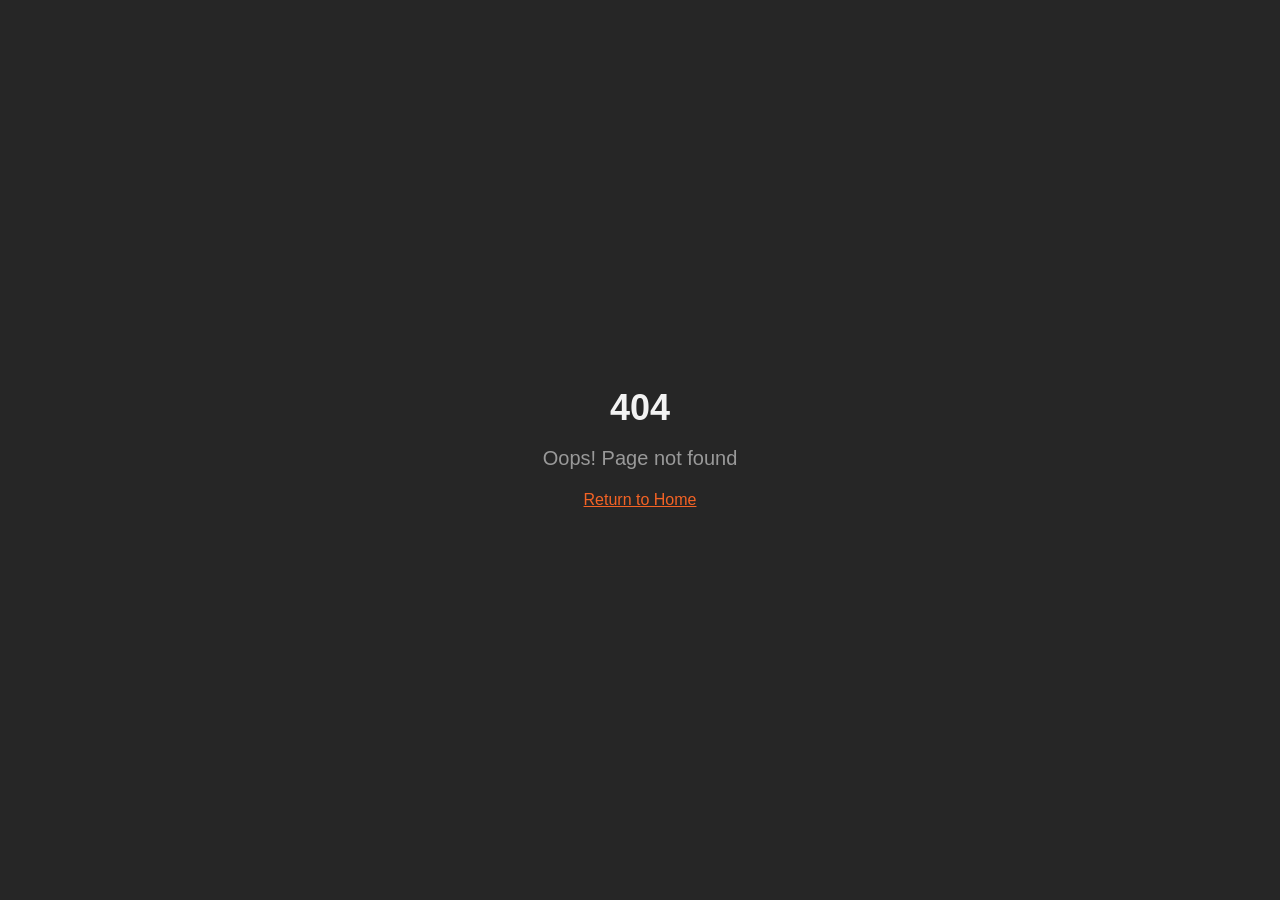
<file: index.html>
<!doctype html>
<html lang="en">
  <head>
    <meta charset="UTF-8" />
    <meta name="viewport" content="width=device-width, initial-scale=1.0" />
    <!-- TODO: Set the document title to the name of your application -->
    <title>Tiktok Monetization System</title>
    <meta name="description" content="Lovable Generated Project">
    <meta name="author" content="Lovable" />

    <!-- TODO: Update og:title to match your application name -->
    
    
    <meta property="og:type" content="website" />
    <meta property="og:image" content="https://pub-bb2e103a32db4e198524a2e9ed8f35b4.r2.dev/5ac891b5-c3c5-4743-b818-d667aa6e57fb/id-preview-8f7b50b0--1e72a84d-f235-407d-8edc-d57fe12871a7.lovable.app-1775155078200.png">

    <meta name="twitter:card" content="summary_large_image" />
    <meta name="twitter:site" content="@Lovable" />
    <meta name="twitter:image" content="https://pub-bb2e103a32db4e198524a2e9ed8f35b4.r2.dev/5ac891b5-c3c5-4743-b818-d667aa6e57fb/id-preview-8f7b50b0--1e72a84d-f235-407d-8edc-d57fe12871a7.lovable.app-1775155078200.png">
    <meta property="og:title" content="Tiktok Monetization System">
  <meta name="twitter:title" content="Tiktok Monetization System">
  <meta property="og:description" content="Lovable Generated Project">
  <meta name="twitter:description" content="Lovable Generated Project">
  <script type="module" crossorigin src="/assets/index-C-8-jcB1.js"></script>
  <link rel="stylesheet" crossorigin href="/assets/index-BHtwY429.css">
</head>

  <body>
    <div id="root"></div>
  </body>
</html>
</file>
<file: assets/index-BHtwY429.css>
*,:before,:after{--tw-border-spacing-x: 0;--tw-border-spacing-y: 0;--tw-translate-x: 0;--tw-translate-y: 0;--tw-rotate: 0;--tw-skew-x: 0;--tw-skew-y: 0;--tw-scale-x: 1;--tw-scale-y: 1;--tw-pan-x: ;--tw-pan-y: ;--tw-pinch-zoom: ;--tw-scroll-snap-strictness: proximity;--tw-gradient-from-position: ;--tw-gradient-via-position: ;--tw-gradient-to-position: ;--tw-ordinal: ;--tw-slashed-zero: ;--tw-numeric-figure: ;--tw-numeric-spacing: ;--tw-numeric-fraction: ;--tw-ring-inset: ;--tw-ring-offset-width: 0px;--tw-ring-offset-color: #fff;--tw-ring-color: rgb(59 130 246 / .5);--tw-ring-offset-shadow: 0 0 #0000;--tw-ring-shadow: 0 0 #0000;--tw-shadow: 0 0 #0000;--tw-shadow-colored: 0 0 #0000;--tw-blur: ;--tw-brightness: ;--tw-contrast: ;--tw-grayscale: ;--tw-hue-rotate: ;--tw-invert: ;--tw-saturate: ;--tw-sepia: ;--tw-drop-shadow: ;--tw-backdrop-blur: ;--tw-backdrop-brightness: ;--tw-backdrop-contrast: ;--tw-backdrop-grayscale: ;--tw-backdrop-hue-rotate: ;--tw-backdrop-invert: ;--tw-backdrop-opacity: ;--tw-backdrop-saturate: ;--tw-backdrop-sepia: ;--tw-contain-size: ;--tw-contain-layout: ;--tw-contain-paint: ;--tw-contain-style: }::backdrop{--tw-border-spacing-x: 0;--tw-border-spacing-y: 0;--tw-translate-x: 0;--tw-translate-y: 0;--tw-rotate: 0;--tw-skew-x: 0;--tw-skew-y: 0;--tw-scale-x: 1;--tw-scale-y: 1;--tw-pan-x: ;--tw-pan-y: ;--tw-pinch-zoom: ;--tw-scroll-snap-strictness: proximity;--tw-gradient-from-position: ;--tw-gradient-via-position: ;--tw-gradient-to-position: ;--tw-ordinal: ;--tw-slashed-zero: ;--tw-numeric-figure: ;--tw-numeric-spacing: ;--tw-numeric-fraction: ;--tw-ring-inset: ;--tw-ring-offset-width: 0px;--tw-ring-offset-color: #fff;--tw-ring-color: rgb(59 130 246 / .5);--tw-ring-offset-shadow: 0 0 #0000;--tw-ring-shadow: 0 0 #0000;--tw-shadow: 0 0 #0000;--tw-shadow-colored: 0 0 #0000;--tw-blur: ;--tw-brightness: ;--tw-contrast: ;--tw-grayscale: ;--tw-hue-rotate: ;--tw-invert: ;--tw-saturate: ;--tw-sepia: ;--tw-drop-shadow: ;--tw-backdrop-blur: ;--tw-backdrop-brightness: ;--tw-backdrop-contrast: ;--tw-backdrop-grayscale: ;--tw-backdrop-hue-rotate: ;--tw-backdrop-invert: ;--tw-backdrop-opacity: ;--tw-backdrop-saturate: ;--tw-backdrop-sepia: ;--tw-contain-size: ;--tw-contain-layout: ;--tw-contain-paint: ;--tw-contain-style: }*,:before,:after{box-sizing:border-box;border-width:0;border-style:solid;border-color:#e5e7eb}:before,:after{--tw-content: ""}html,:host{line-height:1.5;-webkit-text-size-adjust:100%;-moz-tab-size:4;-o-tab-size:4;tab-size:4;font-family:ui-sans-serif,system-ui,sans-serif,"Apple Color Emoji","Segoe UI Emoji",Segoe UI Symbol,"Noto Color Emoji";font-feature-settings:normal;font-variation-settings:normal;-webkit-tap-highlight-color:transparent}body{margin:0;line-height:inherit}hr{height:0;color:inherit;border-top-width:1px}abbr:where([title]){-webkit-text-decoration:underline dotted;text-decoration:underline dotted}h1,h2,h3,h4,h5,h6{font-size:inherit;font-weight:inherit}a{color:inherit;text-decoration:inherit}b,strong{font-weight:bolder}code,kbd,samp,pre{font-family:ui-monospace,SFMono-Regular,Menlo,Monaco,Consolas,Liberation Mono,Courier New,monospace;font-feature-settings:normal;font-variation-settings:normal;font-size:1em}small{font-size:80%}sub,sup{font-size:75%;line-height:0;position:relative;vertical-align:baseline}sub{bottom:-.25em}sup{top:-.5em}table{text-indent:0;border-color:inherit;border-collapse:collapse}button,input,optgroup,select,textarea{font-family:inherit;font-feature-settings:inherit;font-variation-settings:inherit;font-size:100%;font-weight:inherit;line-height:inherit;letter-spacing:inherit;color:inherit;margin:0;padding:0}button,select{text-transform:none}button,input:where([type=button]),input:where([type=reset]),input:where([type=submit]){-webkit-appearance:button;background-color:transparent;background-image:none}:-moz-focusring{outline:auto}:-moz-ui-invalid{box-shadow:none}progress{vertical-align:baseline}::-webkit-inner-spin-button,::-webkit-outer-spin-button{height:auto}[type=search]{-webkit-appearance:textfield;outline-offset:-2px}::-webkit-search-decoration{-webkit-appearance:none}::-webkit-file-upload-button{-webkit-appearance:button;font:inherit}summary{display:list-item}blockquote,dl,dd,h1,h2,h3,h4,h5,h6,hr,figure,p,pre{margin:0}fieldset{margin:0;padding:0}legend{padding:0}ol,ul,menu{list-style:none;margin:0;padding:0}dialog{padding:0}textarea{resize:vertical}input::-moz-placeholder,textarea::-moz-placeholder{opacity:1;color:#9ca3af}input::placeholder,textarea::placeholder{opacity:1;color:#9ca3af}button,[role=button]{cursor:pointer}:disabled{cursor:default}img,svg,video,canvas,audio,iframe,embed,object{display:block;vertical-align:middle}img,video{max-width:100%;height:auto}[hidden]:where(:not([hidden=until-found])){display:none}:root{--background: 0 0% 3%;--foreground: 0 0% 95%;--card: 0 0% 7%;--card-foreground: 0 0% 95%;--popover: 0 0% 7%;--popover-foreground: 0 0% 95%;--primary: 18 90% 55%;--primary-foreground: 0 0% 100%;--secondary: 0 0% 12%;--secondary-foreground: 0 0% 90%;--muted: 0 0% 15%;--muted-foreground: 0 0% 60%;--accent: 18 90% 55%;--accent-foreground: 0 0% 100%;--destructive: 0 84.2% 60.2%;--destructive-foreground: 210 40% 98%;--border: 0 0% 15%;--input: 0 0% 15%;--ring: 18 90% 55%;--radius: .75rem;--glow-primary: 18 90% 55%;--glow-secondary: 350 80% 55%;--surface-glass: 0 0% 100% / .05;--text-dim: 0 0% 50%;--gradient-hero: linear-gradient(135deg, hsl(18 90% 55%), hsl(350 80% 55%));--gradient-card: linear-gradient(180deg, hsl(0 0% 10%), hsl(0 0% 5%));--shadow-glow: 0 0 40px hsl(18 90% 55% / .3);--shadow-glow-sm: 0 0 20px hsl(18 90% 55% / .2);--font-heading: "Space Grotesk", sans-serif;--font-body: "Inter", sans-serif}*{border-color:hsl(var(--border))}body{background-color:hsl(var(--background));color:hsl(var(--foreground));font-family:var(--font-body)}h1,h2,h3,h4,h5,h6{font-family:var(--font-heading)}.container{width:100%;margin-right:auto;margin-left:auto;padding-right:2rem;padding-left:2rem}@media (min-width: 1400px){.container{max-width:1400px}}.sr-only{position:absolute;width:1px;height:1px;padding:0;margin:-1px;overflow:hidden;clip:rect(0,0,0,0);white-space:nowrap;border-width:0}.pointer-events-none{pointer-events:none}.pointer-events-auto{pointer-events:auto}.visible{visibility:visible}.invisible{visibility:hidden}.fixed{position:fixed}.absolute{position:absolute}.relative{position:relative}.inset-0{top:0;right:0;bottom:0;left:0}.inset-x-0{left:0;right:0}.inset-y-0{top:0;bottom:0}.-bottom-12{bottom:-3rem}.-left-12{left:-3rem}.-right-12{right:-3rem}.-top-12{top:-3rem}.bottom-0{bottom:0}.bottom-10{bottom:2.5rem}.bottom-20{bottom:5rem}.left-0{left:0}.left-1{left:.25rem}.left-1\/2{left:50%}.left-1\/3{left:33.333333%}.left-1\/4{left:25%}.left-2{left:.5rem}.left-\[50\%\]{left:50%}.right-0{right:0}.right-1{right:.25rem}.right-1\/4{right:25%}.right-2{right:.5rem}.right-3{right:.75rem}.right-4{right:1rem}.top-0{top:0}.top-1\.5{top:.375rem}.top-1\/2{top:50%}.top-10{top:2.5rem}.top-2{top:.5rem}.top-20{top:5rem}.top-3\.5{top:.875rem}.top-4{top:1rem}.top-\[1px\]{top:1px}.top-\[50\%\]{top:50%}.top-\[60\%\]{top:60%}.top-full{top:100%}.z-10{z-index:10}.z-20{z-index:20}.z-50{z-index:50}.z-\[100\]{z-index:100}.z-\[1\]{z-index:1}.-mx-1{margin-left:-.25rem;margin-right:-.25rem}.mx-2{margin-left:.5rem;margin-right:.5rem}.mx-3\.5{margin-left:.875rem;margin-right:.875rem}.mx-auto{margin-left:auto;margin-right:auto}.my-0\.5{margin-top:.125rem;margin-bottom:.125rem}.my-1{margin-top:.25rem;margin-bottom:.25rem}.-ml-4{margin-left:-1rem}.-mt-4{margin-top:-1rem}.mb-1{margin-bottom:.25rem}.mb-12{margin-bottom:3rem}.mb-16{margin-bottom:4rem}.mb-2{margin-bottom:.5rem}.mb-3{margin-bottom:.75rem}.mb-4{margin-bottom:1rem}.mb-6{margin-bottom:1.5rem}.ml-1{margin-left:.25rem}.ml-auto{margin-left:auto}.mr-1{margin-right:.25rem}.mr-2{margin-right:.5rem}.mt-0\.5{margin-top:.125rem}.mt-1\.5{margin-top:.375rem}.mt-2{margin-top:.5rem}.mt-24{margin-top:6rem}.mt-4{margin-top:1rem}.mt-auto{margin-top:auto}.block{display:block}.inline{display:inline}.flex{display:flex}.inline-flex{display:inline-flex}.table{display:table}.grid{display:grid}.hidden{display:none}.aspect-square{aspect-ratio:1 / 1}.aspect-video{aspect-ratio:16 / 9}.size-4{width:1rem;height:1rem}.h-1{height:.25rem}.h-1\.5{height:.375rem}.h-10{height:2.5rem}.h-11{height:2.75rem}.h-12{height:3rem}.h-14{height:3.5rem}.h-16{height:4rem}.h-2{height:.5rem}.h-2\.5{height:.625rem}.h-3{height:.75rem}.h-3\.5{height:.875rem}.h-4{height:1rem}.h-5{height:1.25rem}.h-6{height:1.5rem}.h-7{height:1.75rem}.h-8{height:2rem}.h-9{height:2.25rem}.h-\[1px\]{height:1px}.h-\[400px\]{height:400px}.h-\[500px\]{height:500px}.h-\[700px\]{height:700px}.h-\[var\(--radix-navigation-menu-viewport-height\)\]{height:var(--radix-navigation-menu-viewport-height)}.h-\[var\(--radix-select-trigger-height\)\]{height:var(--radix-select-trigger-height)}.h-auto{height:auto}.h-full{height:100%}.h-px{height:1px}.h-svh{height:100svh}.max-h-96{max-height:24rem}.max-h-\[300px\]{max-height:300px}.max-h-screen{max-height:100vh}.min-h-0{min-height:0px}.min-h-\[80px\]{min-height:80px}.min-h-screen{min-height:100vh}.min-h-svh{min-height:100svh}.w-0{width:0px}.w-1{width:.25rem}.w-10{width:2.5rem}.w-11{width:2.75rem}.w-12{width:3rem}.w-14{width:3.5rem}.w-16{width:4rem}.w-2{width:.5rem}.w-2\.5{width:.625rem}.w-3{width:.75rem}.w-3\.5{width:.875rem}.w-3\/4{width:75%}.w-4{width:1rem}.w-5{width:1.25rem}.w-6{width:1.5rem}.w-64{width:16rem}.w-7{width:1.75rem}.w-72{width:18rem}.w-8{width:2rem}.w-9{width:2.25rem}.w-\[--sidebar-width\]{width:var(--sidebar-width)}.w-\[100px\]{width:100px}.w-\[1px\]{width:1px}.w-\[400px\]{width:400px}.w-\[500px\]{width:500px}.w-\[700px\]{width:700px}.w-auto{width:auto}.w-full{width:100%}.w-max{width:-moz-max-content;width:max-content}.w-px{width:1px}.min-w-0{min-width:0px}.min-w-5{min-width:1.25rem}.min-w-\[12rem\]{min-width:12rem}.min-w-\[8rem\]{min-width:8rem}.min-w-\[var\(--radix-select-trigger-width\)\]{min-width:var(--radix-select-trigger-width)}.max-w-2xl{max-width:42rem}.max-w-3xl{max-width:48rem}.max-w-4xl{max-width:56rem}.max-w-\[--skeleton-width\]{max-width:var(--skeleton-width)}.max-w-lg{max-width:32rem}.max-w-max{max-width:-moz-max-content;max-width:max-content}.max-w-xl{max-width:36rem}.flex-1{flex:1 1 0%}.shrink-0{flex-shrink:0}.grow{flex-grow:1}.grow-0{flex-grow:0}.basis-full{flex-basis:100%}.caption-bottom{caption-side:bottom}.border-collapse{border-collapse:collapse}.origin-left{transform-origin:left}.-translate-x-1\/2{--tw-translate-x: -50%;transform:translate(var(--tw-translate-x),var(--tw-translate-y)) rotate(var(--tw-rotate)) skew(var(--tw-skew-x)) skewY(var(--tw-skew-y)) scaleX(var(--tw-scale-x)) scaleY(var(--tw-scale-y))}.-translate-x-px{--tw-translate-x: -1px;transform:translate(var(--tw-translate-x),var(--tw-translate-y)) rotate(var(--tw-rotate)) skew(var(--tw-skew-x)) skewY(var(--tw-skew-y)) scaleX(var(--tw-scale-x)) scaleY(var(--tw-scale-y))}.-translate-y-1\/2{--tw-translate-y: -50%;transform:translate(var(--tw-translate-x),var(--tw-translate-y)) rotate(var(--tw-rotate)) skew(var(--tw-skew-x)) skewY(var(--tw-skew-y)) scaleX(var(--tw-scale-x)) scaleY(var(--tw-scale-y))}.translate-x-\[-50\%\]{--tw-translate-x: -50%;transform:translate(var(--tw-translate-x),var(--tw-translate-y)) rotate(var(--tw-rotate)) skew(var(--tw-skew-x)) skewY(var(--tw-skew-y)) scaleX(var(--tw-scale-x)) scaleY(var(--tw-scale-y))}.translate-x-px{--tw-translate-x: 1px;transform:translate(var(--tw-translate-x),var(--tw-translate-y)) rotate(var(--tw-rotate)) skew(var(--tw-skew-x)) skewY(var(--tw-skew-y)) scaleX(var(--tw-scale-x)) scaleY(var(--tw-scale-y))}.translate-y-\[-50\%\]{--tw-translate-y: -50%;transform:translate(var(--tw-translate-x),var(--tw-translate-y)) rotate(var(--tw-rotate)) skew(var(--tw-skew-x)) skewY(var(--tw-skew-y)) scaleX(var(--tw-scale-x)) scaleY(var(--tw-scale-y))}.rotate-45{--tw-rotate: 45deg;transform:translate(var(--tw-translate-x),var(--tw-translate-y)) rotate(var(--tw-rotate)) skew(var(--tw-skew-x)) skewY(var(--tw-skew-y)) scaleX(var(--tw-scale-x)) scaleY(var(--tw-scale-y))}.rotate-90{--tw-rotate: 90deg;transform:translate(var(--tw-translate-x),var(--tw-translate-y)) rotate(var(--tw-rotate)) skew(var(--tw-skew-x)) skewY(var(--tw-skew-y)) scaleX(var(--tw-scale-x)) scaleY(var(--tw-scale-y))}.scale-x-0{--tw-scale-x: 0;transform:translate(var(--tw-translate-x),var(--tw-translate-y)) rotate(var(--tw-rotate)) skew(var(--tw-skew-x)) skewY(var(--tw-skew-y)) scaleX(var(--tw-scale-x)) scaleY(var(--tw-scale-y))}.transform{transform:translate(var(--tw-translate-x),var(--tw-translate-y)) rotate(var(--tw-rotate)) skew(var(--tw-skew-x)) skewY(var(--tw-skew-y)) scaleX(var(--tw-scale-x)) scaleY(var(--tw-scale-y))}@keyframes pulse{50%{opacity:.5}}.animate-pulse{animation:pulse 2s cubic-bezier(.4,0,.6,1) infinite}.cursor-default{cursor:default}.cursor-pointer{cursor:pointer}.touch-none{touch-action:none}.select-none{-webkit-user-select:none;-moz-user-select:none;user-select:none}.list-none{list-style-type:none}.grid-cols-3{grid-template-columns:repeat(3,minmax(0,1fr))}.flex-row{flex-direction:row}.flex-col{flex-direction:column}.flex-col-reverse{flex-direction:column-reverse}.flex-wrap{flex-wrap:wrap}.items-start{align-items:flex-start}.items-end{align-items:flex-end}.items-center{align-items:center}.items-baseline{align-items:baseline}.items-stretch{align-items:stretch}.justify-center{justify-content:center}.justify-between{justify-content:space-between}.gap-1{gap:.25rem}.gap-1\.5{gap:.375rem}.gap-12{gap:3rem}.gap-2{gap:.5rem}.gap-3{gap:.75rem}.gap-4{gap:1rem}.gap-6{gap:1.5rem}.gap-8{gap:2rem}.space-x-1>:not([hidden])~:not([hidden]){--tw-space-x-reverse: 0;margin-right:calc(.25rem * var(--tw-space-x-reverse));margin-left:calc(.25rem * calc(1 - var(--tw-space-x-reverse)))}.space-x-4>:not([hidden])~:not([hidden]){--tw-space-x-reverse: 0;margin-right:calc(1rem * var(--tw-space-x-reverse));margin-left:calc(1rem * calc(1 - var(--tw-space-x-reverse)))}.space-y-1>:not([hidden])~:not([hidden]){--tw-space-y-reverse: 0;margin-top:calc(.25rem * calc(1 - var(--tw-space-y-reverse)));margin-bottom:calc(.25rem * var(--tw-space-y-reverse))}.space-y-1\.5>:not([hidden])~:not([hidden]){--tw-space-y-reverse: 0;margin-top:calc(.375rem * calc(1 - var(--tw-space-y-reverse)));margin-bottom:calc(.375rem * var(--tw-space-y-reverse))}.space-y-10>:not([hidden])~:not([hidden]){--tw-space-y-reverse: 0;margin-top:calc(2.5rem * calc(1 - var(--tw-space-y-reverse)));margin-bottom:calc(2.5rem * var(--tw-space-y-reverse))}.space-y-2>:not([hidden])~:not([hidden]){--tw-space-y-reverse: 0;margin-top:calc(.5rem * calc(1 - var(--tw-space-y-reverse)));margin-bottom:calc(.5rem * var(--tw-space-y-reverse))}.space-y-3>:not([hidden])~:not([hidden]){--tw-space-y-reverse: 0;margin-top:calc(.75rem * calc(1 - var(--tw-space-y-reverse)));margin-bottom:calc(.75rem * var(--tw-space-y-reverse))}.space-y-4>:not([hidden])~:not([hidden]){--tw-space-y-reverse: 0;margin-top:calc(1rem * calc(1 - var(--tw-space-y-reverse)));margin-bottom:calc(1rem * var(--tw-space-y-reverse))}.space-y-6>:not([hidden])~:not([hidden]){--tw-space-y-reverse: 0;margin-top:calc(1.5rem * calc(1 - var(--tw-space-y-reverse)));margin-bottom:calc(1.5rem * var(--tw-space-y-reverse))}.space-y-8>:not([hidden])~:not([hidden]){--tw-space-y-reverse: 0;margin-top:calc(2rem * calc(1 - var(--tw-space-y-reverse)));margin-bottom:calc(2rem * var(--tw-space-y-reverse))}.overflow-auto{overflow:auto}.overflow-hidden{overflow:hidden}.overflow-y-auto{overflow-y:auto}.overflow-x-hidden{overflow-x:hidden}.whitespace-normal{white-space:normal}.whitespace-nowrap{white-space:nowrap}.break-words{overflow-wrap:break-word}.rounded-2xl{border-radius:1rem}.rounded-3xl{border-radius:1.5rem}.rounded-\[2px\]{border-radius:2px}.rounded-\[inherit\]{border-radius:inherit}.rounded-full{border-radius:9999px}.rounded-lg{border-radius:var(--radius)}.rounded-md{border-radius:calc(var(--radius) - 2px)}.rounded-sm{border-radius:calc(var(--radius) - 4px)}.rounded-xl{border-radius:.75rem}.rounded-b-3xl{border-bottom-right-radius:1.5rem;border-bottom-left-radius:1.5rem}.rounded-t-\[10px\]{border-top-left-radius:10px;border-top-right-radius:10px}.rounded-tl-sm{border-top-left-radius:calc(var(--radius) - 4px)}.border{border-width:1px}.border-2{border-width:2px}.border-\[1\.5px\]{border-width:1.5px}.border-y{border-top-width:1px;border-bottom-width:1px}.border-b{border-bottom-width:1px}.border-l{border-left-width:1px}.border-r{border-right-width:1px}.border-t{border-top-width:1px}.border-t-0{border-top-width:0px}.border-dashed{border-style:dashed}.border-none{border-style:none}.border-\[--color-border\]{border-color:var(--color-border)}.border-amber-500\/30{border-color:#f59e0b4d}.border-border{border-color:hsl(var(--border))}.border-border\/50{border-color:hsl(var(--border) / .5)}.border-cyan-500\/30{border-color:#06b6d44d}.border-destructive{border-color:hsl(var(--destructive))}.border-destructive\/20{border-color:hsl(var(--destructive) / .2)}.border-destructive\/50{border-color:hsl(var(--destructive) / .5)}.border-emerald-500\/30{border-color:#10b9814d}.border-indigo-500\/30{border-color:#6366f14d}.border-input{border-color:hsl(var(--input))}.border-primary{border-color:hsl(var(--primary))}.border-primary\/30{border-color:hsl(var(--primary) / .3)}.border-primary\/50{border-color:hsl(var(--primary) / .5)}.border-rose-500\/30{border-color:#f43f5e4d}.border-transparent{border-color:transparent}.border-violet-500\/30{border-color:#8b5cf64d}.border-l-transparent{border-left-color:transparent}.border-t-transparent{border-top-color:transparent}.bg-\[--color-bg\]{background-color:var(--color-bg)}.bg-accent{background-color:hsl(var(--accent))}.bg-amber-500\/10{background-color:#f59e0b1a}.bg-background{background-color:hsl(var(--background))}.bg-black\/80{background-color:#000c}.bg-border{background-color:hsl(var(--border))}.bg-card{background-color:hsl(var(--card))}.bg-card\/50{background-color:hsl(var(--card) / .5)}.bg-cyan-500\/10{background-color:#06b6d41a}.bg-destructive{background-color:hsl(var(--destructive))}.bg-emerald-500\/10{background-color:#10b9811a}.bg-foreground{background-color:hsl(var(--foreground))}.bg-glow-secondary\/10{background-color:hsl(var(--glow-secondary) / .1)}.bg-indigo-500\/10{background-color:#6366f11a}.bg-muted{background-color:hsl(var(--muted))}.bg-muted\/50{background-color:hsl(var(--muted) / .5)}.bg-popover{background-color:hsl(var(--popover))}.bg-primary{background-color:hsl(var(--primary))}.bg-primary\/10{background-color:hsl(var(--primary) / .1)}.bg-rose-500\/10{background-color:#f43f5e1a}.bg-secondary{background-color:hsl(var(--secondary))}.bg-transparent{background-color:transparent}.bg-violet-500\/10{background-color:#8b5cf61a}.bg-gradient-to-b{background-image:linear-gradient(to bottom,var(--tw-gradient-stops))}.bg-gradient-to-br{background-image:linear-gradient(to bottom right,var(--tw-gradient-stops))}.bg-gradient-to-r{background-image:linear-gradient(to right,var(--tw-gradient-stops))}.from-amber-400{--tw-gradient-from: #fbbf24 var(--tw-gradient-from-position);--tw-gradient-to: rgb(251 191 36 / 0) var(--tw-gradient-to-position);--tw-gradient-stops: var(--tw-gradient-from), var(--tw-gradient-to)}.from-amber-500{--tw-gradient-from: #f59e0b var(--tw-gradient-from-position);--tw-gradient-to: rgb(245 158 11 / 0) var(--tw-gradient-to-position);--tw-gradient-stops: var(--tw-gradient-from), var(--tw-gradient-to)}.from-cyan-400{--tw-gradient-from: #22d3ee var(--tw-gradient-from-position);--tw-gradient-to: rgb(34 211 238 / 0) var(--tw-gradient-to-position);--tw-gradient-stops: var(--tw-gradient-from), var(--tw-gradient-to)}.from-cyan-500{--tw-gradient-from: #06b6d4 var(--tw-gradient-from-position);--tw-gradient-to: rgb(6 182 212 / 0) var(--tw-gradient-to-position);--tw-gradient-stops: var(--tw-gradient-from), var(--tw-gradient-to)}.from-emerald-400{--tw-gradient-from: #34d399 var(--tw-gradient-from-position);--tw-gradient-to: rgb(52 211 153 / 0) var(--tw-gradient-to-position);--tw-gradient-stops: var(--tw-gradient-from), var(--tw-gradient-to)}.from-emerald-500{--tw-gradient-from: #10b981 var(--tw-gradient-from-position);--tw-gradient-to: rgb(16 185 129 / 0) var(--tw-gradient-to-position);--tw-gradient-stops: var(--tw-gradient-from), var(--tw-gradient-to)}.from-indigo-400{--tw-gradient-from: #818cf8 var(--tw-gradient-from-position);--tw-gradient-to: rgb(129 140 248 / 0) var(--tw-gradient-to-position);--tw-gradient-stops: var(--tw-gradient-from), var(--tw-gradient-to)}.from-indigo-500{--tw-gradient-from: #6366f1 var(--tw-gradient-from-position);--tw-gradient-to: rgb(99 102 241 / 0) var(--tw-gradient-to-position);--tw-gradient-stops: var(--tw-gradient-from), var(--tw-gradient-to)}.from-primary{--tw-gradient-from: hsl(var(--primary)) var(--tw-gradient-from-position);--tw-gradient-to: hsl(var(--primary) / 0) var(--tw-gradient-to-position);--tw-gradient-stops: var(--tw-gradient-from), var(--tw-gradient-to)}.from-primary\/30{--tw-gradient-from: hsl(var(--primary) / .3) var(--tw-gradient-from-position);--tw-gradient-to: hsl(var(--primary) / 0) var(--tw-gradient-to-position);--tw-gradient-stops: var(--tw-gradient-from), var(--tw-gradient-to)}.from-rose-400{--tw-gradient-from: #fb7185 var(--tw-gradient-from-position);--tw-gradient-to: rgb(251 113 133 / 0) var(--tw-gradient-to-position);--tw-gradient-stops: var(--tw-gradient-from), var(--tw-gradient-to)}.from-rose-500{--tw-gradient-from: #f43f5e var(--tw-gradient-from-position);--tw-gradient-to: rgb(244 63 94 / 0) var(--tw-gradient-to-position);--tw-gradient-stops: var(--tw-gradient-from), var(--tw-gradient-to)}.from-transparent{--tw-gradient-from: transparent var(--tw-gradient-from-position);--tw-gradient-to: rgb(0 0 0 / 0) var(--tw-gradient-to-position);--tw-gradient-stops: var(--tw-gradient-from), var(--tw-gradient-to)}.from-violet-400{--tw-gradient-from: #a78bfa var(--tw-gradient-from-position);--tw-gradient-to: rgb(167 139 250 / 0) var(--tw-gradient-to-position);--tw-gradient-stops: var(--tw-gradient-from), var(--tw-gradient-to)}.from-violet-500{--tw-gradient-from: #8b5cf6 var(--tw-gradient-from-position);--tw-gradient-to: rgb(139 92 246 / 0) var(--tw-gradient-to-position);--tw-gradient-stops: var(--tw-gradient-from), var(--tw-gradient-to)}.via-destructive\/\[0\.03\]{--tw-gradient-to: hsl(var(--destructive) / 0) var(--tw-gradient-to-position);--tw-gradient-stops: var(--tw-gradient-from), hsl(var(--destructive) / .03) var(--tw-gradient-via-position), var(--tw-gradient-to)}.via-primary\/30{--tw-gradient-to: hsl(var(--primary) / 0) var(--tw-gradient-to-position);--tw-gradient-stops: var(--tw-gradient-from), hsl(var(--primary) / .3) var(--tw-gradient-via-position), var(--tw-gradient-to)}.via-primary\/\[0\.03\]{--tw-gradient-to: hsl(var(--primary) / 0) var(--tw-gradient-to-position);--tw-gradient-stops: var(--tw-gradient-from), hsl(var(--primary) / .03) var(--tw-gradient-via-position), var(--tw-gradient-to)}.to-amber-600{--tw-gradient-to: #d97706 var(--tw-gradient-to-position)}.to-cyan-600{--tw-gradient-to: #0891b2 var(--tw-gradient-to-position)}.to-emerald-600{--tw-gradient-to: #059669 var(--tw-gradient-to-position)}.to-glow-secondary{--tw-gradient-to: hsl(var(--glow-secondary)) var(--tw-gradient-to-position)}.to-glow-secondary\/30{--tw-gradient-to: hsl(var(--glow-secondary) / .3) var(--tw-gradient-to-position)}.to-indigo-600{--tw-gradient-to: #4f46e5 var(--tw-gradient-to-position)}.to-rose-600{--tw-gradient-to: #e11d48 var(--tw-gradient-to-position)}.to-transparent{--tw-gradient-to: transparent var(--tw-gradient-to-position)}.to-violet-600{--tw-gradient-to: #7c3aed var(--tw-gradient-to-position)}.bg-clip-text{-webkit-background-clip:text;background-clip:text}.fill-current{fill:currentColor}.p-0{padding:0}.p-1{padding:.25rem}.p-2{padding:.5rem}.p-3{padding:.75rem}.p-4{padding:1rem}.p-5{padding:1.25rem}.p-6{padding:1.5rem}.p-8{padding:2rem}.p-\[1px\]{padding:1px}.px-1{padding-left:.25rem;padding-right:.25rem}.px-12{padding-left:3rem;padding-right:3rem}.px-2{padding-left:.5rem;padding-right:.5rem}.px-2\.5{padding-left:.625rem;padding-right:.625rem}.px-3{padding-left:.75rem;padding-right:.75rem}.px-4{padding-left:1rem;padding-right:1rem}.px-5{padding-left:1.25rem;padding-right:1.25rem}.px-6{padding-left:1.5rem;padding-right:1.5rem}.px-8{padding-left:2rem;padding-right:2rem}.py-0\.5{padding-top:.125rem;padding-bottom:.125rem}.py-1{padding-top:.25rem;padding-bottom:.25rem}.py-1\.5{padding-top:.375rem;padding-bottom:.375rem}.py-2{padding-top:.5rem;padding-bottom:.5rem}.py-20{padding-top:5rem;padding-bottom:5rem}.py-3{padding-top:.75rem;padding-bottom:.75rem}.py-4{padding-top:1rem;padding-bottom:1rem}.py-5{padding-top:1.25rem;padding-bottom:1.25rem}.py-6{padding-top:1.5rem;padding-bottom:1.5rem}.py-7{padding-top:1.75rem;padding-bottom:1.75rem}.py-8{padding-top:2rem;padding-bottom:2rem}.pb-3{padding-bottom:.75rem}.pb-4{padding-bottom:1rem}.pl-2\.5{padding-left:.625rem}.pl-4{padding-left:1rem}.pl-8{padding-left:2rem}.pr-2{padding-right:.5rem}.pr-2\.5{padding-right:.625rem}.pr-8{padding-right:2rem}.pt-0{padding-top:0}.pt-1{padding-top:.25rem}.pt-3{padding-top:.75rem}.pt-4{padding-top:1rem}.text-left{text-align:left}.text-center{text-align:center}.align-middle{vertical-align:middle}.font-heading{font-family:Space Grotesk,sans-serif}.font-mono{font-family:ui-monospace,SFMono-Regular,Menlo,Monaco,Consolas,Liberation Mono,Courier New,monospace}.text-2xl{font-size:1.5rem;line-height:2rem}.text-3xl{font-size:1.875rem;line-height:2.25rem}.text-4xl{font-size:2.25rem;line-height:2.5rem}.text-5xl{font-size:3rem;line-height:1}.text-\[0\.8rem\]{font-size:.8rem}.text-base{font-size:1rem;line-height:1.5rem}.text-lg{font-size:1.125rem;line-height:1.75rem}.text-sm{font-size:.875rem;line-height:1.25rem}.text-xl{font-size:1.25rem;line-height:1.75rem}.text-xs{font-size:.75rem;line-height:1rem}.font-bold{font-weight:700}.font-medium{font-weight:500}.font-normal{font-weight:400}.font-semibold{font-weight:600}.uppercase{text-transform:uppercase}.italic{font-style:italic}.tabular-nums{--tw-numeric-spacing: tabular-nums;font-variant-numeric:var(--tw-ordinal) var(--tw-slashed-zero) var(--tw-numeric-figure) var(--tw-numeric-spacing) var(--tw-numeric-fraction)}.leading-none{line-height:1}.leading-relaxed{line-height:1.625}.leading-snug{line-height:1.375}.leading-tight{line-height:1.25}.tracking-tight{letter-spacing:-.025em}.tracking-wider{letter-spacing:.05em}.tracking-widest{letter-spacing:.1em}.text-accent-foreground{color:hsl(var(--accent-foreground))}.text-amber-400{--tw-text-opacity: 1;color:rgb(251 191 36 / var(--tw-text-opacity, 1))}.text-card-foreground{color:hsl(var(--card-foreground))}.text-current{color:currentColor}.text-cyan-400{--tw-text-opacity: 1;color:rgb(34 211 238 / var(--tw-text-opacity, 1))}.text-destructive{color:hsl(var(--destructive))}.text-destructive-foreground{color:hsl(var(--destructive-foreground))}.text-emerald-400{--tw-text-opacity: 1;color:rgb(52 211 153 / var(--tw-text-opacity, 1))}.text-foreground{color:hsl(var(--foreground))}.text-foreground\/50{color:hsl(var(--foreground) / .5)}.text-foreground\/80{color:hsl(var(--foreground) / .8)}.text-foreground\/90{color:hsl(var(--foreground) / .9)}.text-indigo-400{--tw-text-opacity: 1;color:rgb(129 140 248 / var(--tw-text-opacity, 1))}.text-muted-foreground{color:hsl(var(--muted-foreground))}.text-muted\/50{color:hsl(var(--muted) / .5)}.text-popover-foreground{color:hsl(var(--popover-foreground))}.text-primary{color:hsl(var(--primary))}.text-primary-foreground{color:hsl(var(--primary-foreground))}.text-red-400{--tw-text-opacity: 1;color:rgb(248 113 113 / var(--tw-text-opacity, 1))}.text-rose-400{--tw-text-opacity: 1;color:rgb(251 113 133 / var(--tw-text-opacity, 1))}.text-secondary-foreground{color:hsl(var(--secondary-foreground))}.text-transparent{color:transparent}.text-violet-400{--tw-text-opacity: 1;color:rgb(167 139 250 / var(--tw-text-opacity, 1))}.text-white{--tw-text-opacity: 1;color:rgb(255 255 255 / var(--tw-text-opacity, 1))}.text-yellow-400{--tw-text-opacity: 1;color:rgb(250 204 21 / var(--tw-text-opacity, 1))}.underline{text-decoration-line:underline}.line-through{text-decoration-line:line-through}.underline-offset-4{text-underline-offset:4px}.opacity-0{opacity:0}.opacity-50{opacity:.5}.opacity-60{opacity:.6}.opacity-70{opacity:.7}.opacity-90{opacity:.9}.shadow-\[0_0_0_1px_hsl\(var\(--sidebar-border\)\)\]{--tw-shadow: 0 0 0 1px hsl(var(--sidebar-border));--tw-shadow-colored: 0 0 0 1px var(--tw-shadow-color);box-shadow:var(--tw-ring-offset-shadow, 0 0 #0000),var(--tw-ring-shadow, 0 0 #0000),var(--tw-shadow)}.shadow-\[0_0_40px_hsl\(150_60\%_40\%\/0\.15\)\]{--tw-shadow: 0 0 40px hsl(150 60% 40%/.15);--tw-shadow-colored: 0 0 40px var(--tw-shadow-color);box-shadow:var(--tw-ring-offset-shadow, 0 0 #0000),var(--tw-ring-shadow, 0 0 #0000),var(--tw-shadow)}.shadow-\[0_0_40px_hsl\(190_80\%_45\%\/0\.15\)\]{--tw-shadow: 0 0 40px hsl(190 80% 45%/.15);--tw-shadow-colored: 0 0 40px var(--tw-shadow-color);box-shadow:var(--tw-ring-offset-shadow, 0 0 #0000),var(--tw-ring-shadow, 0 0 #0000),var(--tw-shadow)}.shadow-\[0_0_40px_hsl\(239_84\%_67\%\/0\.15\)\]{--tw-shadow: 0 0 40px hsl(239 84% 67%/.15);--tw-shadow-colored: 0 0 40px var(--tw-shadow-color);box-shadow:var(--tw-ring-offset-shadow, 0 0 #0000),var(--tw-ring-shadow, 0 0 #0000),var(--tw-shadow)}.shadow-\[0_0_40px_hsl\(270_90\%_50\%\/0\.15\)\]{--tw-shadow: 0 0 40px hsl(270 90% 50%/.15);--tw-shadow-colored: 0 0 40px var(--tw-shadow-color);box-shadow:var(--tw-ring-offset-shadow, 0 0 #0000),var(--tw-ring-shadow, 0 0 #0000),var(--tw-shadow)}.shadow-\[0_0_40px_hsl\(350_90\%_50\%\/0\.15\)\]{--tw-shadow: 0 0 40px hsl(350 90% 50%/.15);--tw-shadow-colored: 0 0 40px var(--tw-shadow-color);box-shadow:var(--tw-ring-offset-shadow, 0 0 #0000),var(--tw-ring-shadow, 0 0 #0000),var(--tw-shadow)}.shadow-\[0_0_40px_hsl\(45_90\%_50\%\/0\.15\)\]{--tw-shadow: 0 0 40px hsl(45 90% 50%/.15);--tw-shadow-colored: 0 0 40px var(--tw-shadow-color);box-shadow:var(--tw-ring-offset-shadow, 0 0 #0000),var(--tw-ring-shadow, 0 0 #0000),var(--tw-shadow)}.shadow-lg{--tw-shadow: 0 10px 15px -3px rgb(0 0 0 / .1), 0 4px 6px -4px rgb(0 0 0 / .1);--tw-shadow-colored: 0 10px 15px -3px var(--tw-shadow-color), 0 4px 6px -4px var(--tw-shadow-color);box-shadow:var(--tw-ring-offset-shadow, 0 0 #0000),var(--tw-ring-shadow, 0 0 #0000),var(--tw-shadow)}.shadow-md{--tw-shadow: 0 4px 6px -1px rgb(0 0 0 / .1), 0 2px 4px -2px rgb(0 0 0 / .1);--tw-shadow-colored: 0 4px 6px -1px var(--tw-shadow-color), 0 2px 4px -2px var(--tw-shadow-color);box-shadow:var(--tw-ring-offset-shadow, 0 0 #0000),var(--tw-ring-shadow, 0 0 #0000),var(--tw-shadow)}.shadow-none{--tw-shadow: 0 0 #0000;--tw-shadow-colored: 0 0 #0000;box-shadow:var(--tw-ring-offset-shadow, 0 0 #0000),var(--tw-ring-shadow, 0 0 #0000),var(--tw-shadow)}.shadow-sm{--tw-shadow: 0 1px 2px 0 rgb(0 0 0 / .05);--tw-shadow-colored: 0 1px 2px 0 var(--tw-shadow-color);box-shadow:var(--tw-ring-offset-shadow, 0 0 #0000),var(--tw-ring-shadow, 0 0 #0000),var(--tw-shadow)}.shadow-xl{--tw-shadow: 0 20px 25px -5px rgb(0 0 0 / .1), 0 8px 10px -6px rgb(0 0 0 / .1);--tw-shadow-colored: 0 20px 25px -5px var(--tw-shadow-color), 0 8px 10px -6px var(--tw-shadow-color);box-shadow:var(--tw-ring-offset-shadow, 0 0 #0000),var(--tw-ring-shadow, 0 0 #0000),var(--tw-shadow)}.outline-none{outline:2px solid transparent;outline-offset:2px}.outline{outline-style:solid}.ring-0{--tw-ring-offset-shadow: var(--tw-ring-inset) 0 0 0 var(--tw-ring-offset-width) var(--tw-ring-offset-color);--tw-ring-shadow: var(--tw-ring-inset) 0 0 0 calc(0px + var(--tw-ring-offset-width)) var(--tw-ring-color);box-shadow:var(--tw-ring-offset-shadow),var(--tw-ring-shadow),var(--tw-shadow, 0 0 #0000)}.ring-2{--tw-ring-offset-shadow: var(--tw-ring-inset) 0 0 0 var(--tw-ring-offset-width) var(--tw-ring-offset-color);--tw-ring-shadow: var(--tw-ring-inset) 0 0 0 calc(2px + var(--tw-ring-offset-width)) var(--tw-ring-color);box-shadow:var(--tw-ring-offset-shadow),var(--tw-ring-shadow),var(--tw-shadow, 0 0 #0000)}.ring-ring{--tw-ring-color: hsl(var(--ring))}.ring-offset-background{--tw-ring-offset-color: hsl(var(--background))}.blur-2xl{--tw-blur: blur(40px);filter:var(--tw-blur) var(--tw-brightness) var(--tw-contrast) var(--tw-grayscale) var(--tw-hue-rotate) var(--tw-invert) var(--tw-saturate) var(--tw-sepia) var(--tw-drop-shadow)}.blur-\[120px\]{--tw-blur: blur(120px);filter:var(--tw-blur) var(--tw-brightness) var(--tw-contrast) var(--tw-grayscale) var(--tw-hue-rotate) var(--tw-invert) var(--tw-saturate) var(--tw-sepia) var(--tw-drop-shadow)}.blur-\[150px\]{--tw-blur: blur(150px);filter:var(--tw-blur) var(--tw-brightness) var(--tw-contrast) var(--tw-grayscale) var(--tw-hue-rotate) var(--tw-invert) var(--tw-saturate) var(--tw-sepia) var(--tw-drop-shadow)}.filter{filter:var(--tw-blur) var(--tw-brightness) var(--tw-contrast) var(--tw-grayscale) var(--tw-hue-rotate) var(--tw-invert) var(--tw-saturate) var(--tw-sepia) var(--tw-drop-shadow)}.transition{transition-property:color,background-color,border-color,text-decoration-color,fill,stroke,opacity,box-shadow,transform,filter,-webkit-backdrop-filter;transition-property:color,background-color,border-color,text-decoration-color,fill,stroke,opacity,box-shadow,transform,filter,backdrop-filter;transition-property:color,background-color,border-color,text-decoration-color,fill,stroke,opacity,box-shadow,transform,filter,backdrop-filter,-webkit-backdrop-filter;transition-timing-function:cubic-bezier(.4,0,.2,1);transition-duration:.15s}.transition-\[left\,right\,width\]{transition-property:left,right,width;transition-timing-function:cubic-bezier(.4,0,.2,1);transition-duration:.15s}.transition-\[margin\,opa\]{transition-property:margin,opa;transition-timing-function:cubic-bezier(.4,0,.2,1);transition-duration:.15s}.transition-\[width\,height\,padding\]{transition-property:width,height,padding;transition-timing-function:cubic-bezier(.4,0,.2,1);transition-duration:.15s}.transition-\[width\]{transition-property:width;transition-timing-function:cubic-bezier(.4,0,.2,1);transition-duration:.15s}.transition-all{transition-property:all;transition-timing-function:cubic-bezier(.4,0,.2,1);transition-duration:.15s}.transition-colors{transition-property:color,background-color,border-color,text-decoration-color,fill,stroke;transition-timing-function:cubic-bezier(.4,0,.2,1);transition-duration:.15s}.transition-opacity{transition-property:opacity;transition-timing-function:cubic-bezier(.4,0,.2,1);transition-duration:.15s}.transition-transform{transition-property:transform;transition-timing-function:cubic-bezier(.4,0,.2,1);transition-duration:.15s}.duration-1000{transition-duration:1s}.duration-200{transition-duration:.2s}.duration-300{transition-duration:.3s}.duration-500{transition-duration:.5s}.ease-in-out{transition-timing-function:cubic-bezier(.4,0,.2,1)}.ease-linear{transition-timing-function:linear}@keyframes enter{0%{opacity:var(--tw-enter-opacity, 1);transform:translate3d(var(--tw-enter-translate-x, 0),var(--tw-enter-translate-y, 0),0) scale3d(var(--tw-enter-scale, 1),var(--tw-enter-scale, 1),var(--tw-enter-scale, 1)) rotate(var(--tw-enter-rotate, 0))}}@keyframes exit{to{opacity:var(--tw-exit-opacity, 1);transform:translate3d(var(--tw-exit-translate-x, 0),var(--tw-exit-translate-y, 0),0) scale3d(var(--tw-exit-scale, 1),var(--tw-exit-scale, 1),var(--tw-exit-scale, 1)) rotate(var(--tw-exit-rotate, 0))}}.animate-in{animation-name:enter;animation-duration:.15s;--tw-enter-opacity: initial;--tw-enter-scale: initial;--tw-enter-rotate: initial;--tw-enter-translate-x: initial;--tw-enter-translate-y: initial}.fade-in-0{--tw-enter-opacity: 0}.fade-in-80{--tw-enter-opacity: .8}.zoom-in-95{--tw-enter-scale: .95}.duration-1000{animation-duration:1s}.duration-200{animation-duration:.2s}.duration-300{animation-duration:.3s}.duration-500{animation-duration:.5s}.ease-in-out{animation-timing-function:cubic-bezier(.4,0,.2,1)}.ease-linear{animation-timing-function:linear}.text-gradient{-webkit-background-clip:text;background-clip:text;color:transparent;background-image:var(--gradient-hero)}.glass-card{background:hsl(var(--surface-glass));-webkit-backdrop-filter:blur(12px);backdrop-filter:blur(12px);border:1px solid hsl(0 0% 100% / .08)}.glow-border{border:1px solid hsl(var(--primary) / .3);box-shadow:var(--shadow-glow-sm)}.section-padding{padding:5rem 1rem}@media (min-width: 768px){.section-padding{padding:7rem 2rem}}.file\:border-0::file-selector-button{border-width:0px}.file\:bg-transparent::file-selector-button{background-color:transparent}.file\:text-sm::file-selector-button{font-size:.875rem;line-height:1.25rem}.file\:font-medium::file-selector-button{font-weight:500}.file\:text-foreground::file-selector-button{color:hsl(var(--foreground))}.placeholder\:text-muted-foreground::-moz-placeholder{color:hsl(var(--muted-foreground))}.placeholder\:text-muted-foreground::placeholder{color:hsl(var(--muted-foreground))}.after\:absolute:after{content:var(--tw-content);position:absolute}.after\:-inset-2:after{content:var(--tw-content);top:-.5rem;right:-.5rem;bottom:-.5rem;left:-.5rem}.after\:inset-y-0:after{content:var(--tw-content);top:0;bottom:0}.after\:left-1\/2:after{content:var(--tw-content);left:50%}.after\:w-1:after{content:var(--tw-content);width:.25rem}.after\:w-\[2px\]:after{content:var(--tw-content);width:2px}.after\:-translate-x-1\/2:after{content:var(--tw-content);--tw-translate-x: -50%;transform:translate(var(--tw-translate-x),var(--tw-translate-y)) rotate(var(--tw-rotate)) skew(var(--tw-skew-x)) skewY(var(--tw-skew-y)) scaleX(var(--tw-scale-x)) scaleY(var(--tw-scale-y))}.first\:rounded-l-md:first-child{border-top-left-radius:calc(var(--radius) - 2px);border-bottom-left-radius:calc(var(--radius) - 2px)}.first\:border-l:first-child{border-left-width:1px}.last\:rounded-r-md:last-child{border-top-right-radius:calc(var(--radius) - 2px);border-bottom-right-radius:calc(var(--radius) - 2px)}.focus-within\:relative:focus-within{position:relative}.focus-within\:z-20:focus-within{z-index:20}.hover\:scale-105:hover{--tw-scale-x: 1.05;--tw-scale-y: 1.05;transform:translate(var(--tw-translate-x),var(--tw-translate-y)) rotate(var(--tw-rotate)) skew(var(--tw-skew-x)) skewY(var(--tw-skew-y)) scaleX(var(--tw-scale-x)) scaleY(var(--tw-scale-y))}.hover\:border-amber-500\/40:hover{border-color:#f59e0b66}.hover\:border-cyan-500\/40:hover{border-color:#06b6d466}.hover\:border-destructive\/40:hover{border-color:hsl(var(--destructive) / .4)}.hover\:border-emerald-500\/40:hover{border-color:#10b98166}.hover\:border-indigo-500\/40:hover{border-color:#6366f166}.hover\:border-primary:hover{border-color:hsl(var(--primary))}.hover\:border-primary\/30:hover{border-color:hsl(var(--primary) / .3)}.hover\:border-rose-500\/40:hover{border-color:#f43f5e66}.hover\:border-violet-500\/40:hover{border-color:#8b5cf666}.hover\:bg-accent:hover{background-color:hsl(var(--accent))}.hover\:bg-destructive\/80:hover{background-color:hsl(var(--destructive) / .8)}.hover\:bg-destructive\/90:hover{background-color:hsl(var(--destructive) / .9)}.hover\:bg-muted:hover{background-color:hsl(var(--muted))}.hover\:bg-muted\/50:hover{background-color:hsl(var(--muted) / .5)}.hover\:bg-primary:hover{background-color:hsl(var(--primary))}.hover\:bg-primary\/10:hover{background-color:hsl(var(--primary) / .1)}.hover\:bg-primary\/80:hover{background-color:hsl(var(--primary) / .8)}.hover\:bg-primary\/90:hover{background-color:hsl(var(--primary) / .9)}.hover\:bg-secondary:hover{background-color:hsl(var(--secondary))}.hover\:bg-secondary\/80:hover{background-color:hsl(var(--secondary) / .8)}.hover\:text-accent-foreground:hover{color:hsl(var(--accent-foreground))}.hover\:text-foreground:hover{color:hsl(var(--foreground))}.hover\:text-muted-foreground:hover{color:hsl(var(--muted-foreground))}.hover\:text-primary-foreground:hover{color:hsl(var(--primary-foreground))}.hover\:text-primary\/90:hover{color:hsl(var(--primary) / .9)}.hover\:underline:hover{text-decoration-line:underline}.hover\:opacity-100:hover{opacity:1}.hover\:opacity-70:hover{opacity:.7}.hover\:shadow-\[0_0_0_1px_hsl\(var\(--sidebar-accent\)\)\]:hover{--tw-shadow: 0 0 0 1px hsl(var(--sidebar-accent));--tw-shadow-colored: 0 0 0 1px var(--tw-shadow-color);box-shadow:var(--tw-ring-offset-shadow, 0 0 #0000),var(--tw-ring-shadow, 0 0 #0000),var(--tw-shadow)}.hover\:shadow-\[0_0_30px_hsl\(150_60\%_40\%\/0\.4\)\]:hover{--tw-shadow: 0 0 30px hsl(150 60% 40%/.4);--tw-shadow-colored: 0 0 30px var(--tw-shadow-color);box-shadow:var(--tw-ring-offset-shadow, 0 0 #0000),var(--tw-ring-shadow, 0 0 #0000),var(--tw-shadow)}.hover\:shadow-\[0_0_30px_hsl\(18_90\%_55\%\/0\.4\)\]:hover{--tw-shadow: 0 0 30px hsl(18 90% 55%/.4);--tw-shadow-colored: 0 0 30px var(--tw-shadow-color);box-shadow:var(--tw-ring-offset-shadow, 0 0 #0000),var(--tw-ring-shadow, 0 0 #0000),var(--tw-shadow)}.hover\:shadow-\[0_0_30px_hsl\(190_80\%_45\%\/0\.4\)\]:hover{--tw-shadow: 0 0 30px hsl(190 80% 45%/.4);--tw-shadow-colored: 0 0 30px var(--tw-shadow-color);box-shadow:var(--tw-ring-offset-shadow, 0 0 #0000),var(--tw-ring-shadow, 0 0 #0000),var(--tw-shadow)}.hover\:shadow-\[0_0_30px_hsl\(239_84\%_67\%\/0\.4\)\]:hover{--tw-shadow: 0 0 30px hsl(239 84% 67%/.4);--tw-shadow-colored: 0 0 30px var(--tw-shadow-color);box-shadow:var(--tw-ring-offset-shadow, 0 0 #0000),var(--tw-ring-shadow, 0 0 #0000),var(--tw-shadow)}.hover\:shadow-\[0_0_30px_hsl\(270_90\%_50\%\/0\.4\)\]:hover{--tw-shadow: 0 0 30px hsl(270 90% 50%/.4);--tw-shadow-colored: 0 0 30px var(--tw-shadow-color);box-shadow:var(--tw-ring-offset-shadow, 0 0 #0000),var(--tw-ring-shadow, 0 0 #0000),var(--tw-shadow)}.hover\:shadow-\[0_0_30px_hsl\(350_90\%_50\%\/0\.4\)\]:hover{--tw-shadow: 0 0 30px hsl(350 90% 50%/.4);--tw-shadow-colored: 0 0 30px var(--tw-shadow-color);box-shadow:var(--tw-ring-offset-shadow, 0 0 #0000),var(--tw-ring-shadow, 0 0 #0000),var(--tw-shadow)}.hover\:shadow-\[0_0_30px_hsl\(45_90\%_50\%\/0\.4\)\]:hover{--tw-shadow: 0 0 30px hsl(45 90% 50%/.4);--tw-shadow-colored: 0 0 30px var(--tw-shadow-color);box-shadow:var(--tw-ring-offset-shadow, 0 0 #0000),var(--tw-ring-shadow, 0 0 #0000),var(--tw-shadow)}.hover\:glow-border:hover{border:1px solid hsl(var(--primary) / .3);box-shadow:var(--shadow-glow-sm)}.focus\:bg-accent:focus{background-color:hsl(var(--accent))}.focus\:bg-primary:focus{background-color:hsl(var(--primary))}.focus\:text-accent-foreground:focus{color:hsl(var(--accent-foreground))}.focus\:text-primary-foreground:focus{color:hsl(var(--primary-foreground))}.focus\:opacity-100:focus{opacity:1}.focus\:outline-none:focus{outline:2px solid transparent;outline-offset:2px}.focus\:ring-2:focus{--tw-ring-offset-shadow: var(--tw-ring-inset) 0 0 0 var(--tw-ring-offset-width) var(--tw-ring-offset-color);--tw-ring-shadow: var(--tw-ring-inset) 0 0 0 calc(2px + var(--tw-ring-offset-width)) var(--tw-ring-color);box-shadow:var(--tw-ring-offset-shadow),var(--tw-ring-shadow),var(--tw-shadow, 0 0 #0000)}.focus\:ring-ring:focus{--tw-ring-color: hsl(var(--ring))}.focus\:ring-offset-2:focus{--tw-ring-offset-width: 2px}.focus-visible\:outline-none:focus-visible{outline:2px solid transparent;outline-offset:2px}.focus-visible\:ring-1:focus-visible{--tw-ring-offset-shadow: var(--tw-ring-inset) 0 0 0 var(--tw-ring-offset-width) var(--tw-ring-offset-color);--tw-ring-shadow: var(--tw-ring-inset) 0 0 0 calc(1px + var(--tw-ring-offset-width)) var(--tw-ring-color);box-shadow:var(--tw-ring-offset-shadow),var(--tw-ring-shadow),var(--tw-shadow, 0 0 #0000)}.focus-visible\:ring-2:focus-visible{--tw-ring-offset-shadow: var(--tw-ring-inset) 0 0 0 var(--tw-ring-offset-width) var(--tw-ring-offset-color);--tw-ring-shadow: var(--tw-ring-inset) 0 0 0 calc(2px + var(--tw-ring-offset-width)) var(--tw-ring-color);box-shadow:var(--tw-ring-offset-shadow),var(--tw-ring-shadow),var(--tw-shadow, 0 0 #0000)}.focus-visible\:ring-ring:focus-visible{--tw-ring-color: hsl(var(--ring))}.focus-visible\:ring-offset-1:focus-visible{--tw-ring-offset-width: 1px}.focus-visible\:ring-offset-2:focus-visible{--tw-ring-offset-width: 2px}.focus-visible\:ring-offset-background:focus-visible{--tw-ring-offset-color: hsl(var(--background))}.disabled\:pointer-events-none:disabled{pointer-events:none}.disabled\:cursor-not-allowed:disabled{cursor:not-allowed}.disabled\:opacity-50:disabled{opacity:.5}.group\/menu-item:focus-within .group-focus-within\/menu-item\:opacity-100{opacity:1}.group:hover .group-hover\:scale-x-100{--tw-scale-x: 1;transform:translate(var(--tw-translate-x),var(--tw-translate-y)) rotate(var(--tw-rotate)) skew(var(--tw-skew-x)) skewY(var(--tw-skew-y)) scaleX(var(--tw-scale-x)) scaleY(var(--tw-scale-y))}.group:hover .group-hover\:bg-primary\/20{background-color:hsl(var(--primary) / .2)}.group\/menu-item:hover .group-hover\/menu-item\:opacity-100,.group:hover .group-hover\:opacity-100{opacity:1}.group.destructive .group-\[\.destructive\]\:border-muted\/40{border-color:hsl(var(--muted) / .4)}.group.toaster .group-\[\.toaster\]\:border-border{border-color:hsl(var(--border))}.group.toast .group-\[\.toast\]\:bg-muted{background-color:hsl(var(--muted))}.group.toast .group-\[\.toast\]\:bg-primary{background-color:hsl(var(--primary))}.group.toaster .group-\[\.toaster\]\:bg-background{background-color:hsl(var(--background))}.group.destructive .group-\[\.destructive\]\:text-red-300{--tw-text-opacity: 1;color:rgb(252 165 165 / var(--tw-text-opacity, 1))}.group.toast .group-\[\.toast\]\:text-muted-foreground{color:hsl(var(--muted-foreground))}.group.toast .group-\[\.toast\]\:text-primary-foreground{color:hsl(var(--primary-foreground))}.group.toaster .group-\[\.toaster\]\:text-foreground{color:hsl(var(--foreground))}.group.toaster .group-\[\.toaster\]\:shadow-lg{--tw-shadow: 0 10px 15px -3px rgb(0 0 0 / .1), 0 4px 6px -4px rgb(0 0 0 / .1);--tw-shadow-colored: 0 10px 15px -3px var(--tw-shadow-color), 0 4px 6px -4px var(--tw-shadow-color);box-shadow:var(--tw-ring-offset-shadow, 0 0 #0000),var(--tw-ring-shadow, 0 0 #0000),var(--tw-shadow)}.group.destructive .group-\[\.destructive\]\:hover\:border-destructive\/30:hover{border-color:hsl(var(--destructive) / .3)}.group.destructive .group-\[\.destructive\]\:hover\:bg-destructive:hover{background-color:hsl(var(--destructive))}.group.destructive .group-\[\.destructive\]\:hover\:text-destructive-foreground:hover{color:hsl(var(--destructive-foreground))}.group.destructive .group-\[\.destructive\]\:hover\:text-red-50:hover{--tw-text-opacity: 1;color:rgb(254 242 242 / var(--tw-text-opacity, 1))}.group.destructive .group-\[\.destructive\]\:focus\:ring-destructive:focus{--tw-ring-color: hsl(var(--destructive))}.group.destructive .group-\[\.destructive\]\:focus\:ring-red-400:focus{--tw-ring-opacity: 1;--tw-ring-color: rgb(248 113 113 / var(--tw-ring-opacity, 1))}.group.destructive .group-\[\.destructive\]\:focus\:ring-offset-red-600:focus{--tw-ring-offset-color: #dc2626}.peer:disabled~.peer-disabled\:cursor-not-allowed{cursor:not-allowed}.peer:disabled~.peer-disabled\:opacity-70{opacity:.7}.has-\[\:disabled\]\:opacity-50:has(:disabled){opacity:.5}.group\/menu-item:has([data-sidebar=menu-action]) .group-has-\[\[data-sidebar\=menu-action\]\]\/menu-item\:pr-8{padding-right:2rem}.aria-disabled\:pointer-events-none[aria-disabled=true]{pointer-events:none}.aria-disabled\:opacity-50[aria-disabled=true]{opacity:.5}.aria-selected\:bg-accent[aria-selected=true]{background-color:hsl(var(--accent))}.aria-selected\:bg-accent\/50[aria-selected=true]{background-color:hsl(var(--accent) / .5)}.aria-selected\:text-accent-foreground[aria-selected=true]{color:hsl(var(--accent-foreground))}.aria-selected\:text-muted-foreground[aria-selected=true]{color:hsl(var(--muted-foreground))}.aria-selected\:opacity-100[aria-selected=true]{opacity:1}.aria-selected\:opacity-30[aria-selected=true]{opacity:.3}.data-\[disabled\=true\]\:pointer-events-none[data-disabled=true],.data-\[disabled\]\:pointer-events-none[data-disabled]{pointer-events:none}.data-\[panel-group-direction\=vertical\]\:h-px[data-panel-group-direction=vertical]{height:1px}.data-\[panel-group-direction\=vertical\]\:w-full[data-panel-group-direction=vertical]{width:100%}.data-\[side\=bottom\]\:translate-y-1[data-side=bottom]{--tw-translate-y: .25rem;transform:translate(var(--tw-translate-x),var(--tw-translate-y)) rotate(var(--tw-rotate)) skew(var(--tw-skew-x)) skewY(var(--tw-skew-y)) scaleX(var(--tw-scale-x)) scaleY(var(--tw-scale-y))}.data-\[side\=left\]\:-translate-x-1[data-side=left]{--tw-translate-x: -.25rem;transform:translate(var(--tw-translate-x),var(--tw-translate-y)) rotate(var(--tw-rotate)) skew(var(--tw-skew-x)) skewY(var(--tw-skew-y)) scaleX(var(--tw-scale-x)) scaleY(var(--tw-scale-y))}.data-\[side\=right\]\:translate-x-1[data-side=right]{--tw-translate-x: .25rem;transform:translate(var(--tw-translate-x),var(--tw-translate-y)) rotate(var(--tw-rotate)) skew(var(--tw-skew-x)) skewY(var(--tw-skew-y)) scaleX(var(--tw-scale-x)) scaleY(var(--tw-scale-y))}.data-\[side\=top\]\:-translate-y-1[data-side=top]{--tw-translate-y: -.25rem;transform:translate(var(--tw-translate-x),var(--tw-translate-y)) rotate(var(--tw-rotate)) skew(var(--tw-skew-x)) skewY(var(--tw-skew-y)) scaleX(var(--tw-scale-x)) scaleY(var(--tw-scale-y))}.data-\[state\=checked\]\:translate-x-5[data-state=checked]{--tw-translate-x: 1.25rem;transform:translate(var(--tw-translate-x),var(--tw-translate-y)) rotate(var(--tw-rotate)) skew(var(--tw-skew-x)) skewY(var(--tw-skew-y)) scaleX(var(--tw-scale-x)) scaleY(var(--tw-scale-y))}.data-\[state\=unchecked\]\:translate-x-0[data-state=unchecked],.data-\[swipe\=cancel\]\:translate-x-0[data-swipe=cancel]{--tw-translate-x: 0px;transform:translate(var(--tw-translate-x),var(--tw-translate-y)) rotate(var(--tw-rotate)) skew(var(--tw-skew-x)) skewY(var(--tw-skew-y)) scaleX(var(--tw-scale-x)) scaleY(var(--tw-scale-y))}.data-\[swipe\=end\]\:translate-x-\[var\(--radix-toast-swipe-end-x\)\][data-swipe=end]{--tw-translate-x: var(--radix-toast-swipe-end-x);transform:translate(var(--tw-translate-x),var(--tw-translate-y)) rotate(var(--tw-rotate)) skew(var(--tw-skew-x)) skewY(var(--tw-skew-y)) scaleX(var(--tw-scale-x)) scaleY(var(--tw-scale-y))}.data-\[swipe\=move\]\:translate-x-\[var\(--radix-toast-swipe-move-x\)\][data-swipe=move]{--tw-translate-x: var(--radix-toast-swipe-move-x);transform:translate(var(--tw-translate-x),var(--tw-translate-y)) rotate(var(--tw-rotate)) skew(var(--tw-skew-x)) skewY(var(--tw-skew-y)) scaleX(var(--tw-scale-x)) scaleY(var(--tw-scale-y))}@keyframes accordion-up{0%{height:var(--radix-accordion-content-height)}to{height:0}}.data-\[state\=closed\]\:animate-accordion-up[data-state=closed]{animation:accordion-up .2s ease-out}@keyframes accordion-down{0%{height:0}to{height:var(--radix-accordion-content-height)}}.data-\[state\=open\]\:animate-accordion-down[data-state=open]{animation:accordion-down .2s ease-out}.data-\[panel-group-direction\=vertical\]\:flex-col[data-panel-group-direction=vertical]{flex-direction:column}.data-\[active\]\:bg-accent\/50[data-active]{background-color:hsl(var(--accent) / .5)}.data-\[selected\=\'true\'\]\:bg-accent[data-selected=true]{background-color:hsl(var(--accent))}.data-\[state\=active\]\:bg-background[data-state=active]{background-color:hsl(var(--background))}.data-\[state\=checked\]\:bg-primary[data-state=checked]{background-color:hsl(var(--primary))}.data-\[state\=on\]\:bg-accent[data-state=on],.data-\[state\=open\]\:bg-accent[data-state=open]{background-color:hsl(var(--accent))}.data-\[state\=open\]\:bg-accent\/50[data-state=open]{background-color:hsl(var(--accent) / .5)}.data-\[state\=open\]\:bg-secondary[data-state=open]{background-color:hsl(var(--secondary))}.data-\[state\=selected\]\:bg-muted[data-state=selected]{background-color:hsl(var(--muted))}.data-\[state\=unchecked\]\:bg-input[data-state=unchecked]{background-color:hsl(var(--input))}.data-\[active\=true\]\:font-medium[data-active=true]{font-weight:500}.data-\[selected\=true\]\:text-accent-foreground[data-selected=true]{color:hsl(var(--accent-foreground))}.data-\[state\=active\]\:text-foreground[data-state=active]{color:hsl(var(--foreground))}.data-\[state\=checked\]\:text-primary-foreground[data-state=checked]{color:hsl(var(--primary-foreground))}.data-\[state\=on\]\:text-accent-foreground[data-state=on],.data-\[state\=open\]\:text-accent-foreground[data-state=open]{color:hsl(var(--accent-foreground))}.data-\[state\=open\]\:text-muted-foreground[data-state=open]{color:hsl(var(--muted-foreground))}.data-\[disabled\=true\]\:opacity-50[data-disabled=true],.data-\[disabled\]\:opacity-50[data-disabled]{opacity:.5}.data-\[state\=open\]\:opacity-100[data-state=open]{opacity:1}.data-\[state\=active\]\:shadow-sm[data-state=active]{--tw-shadow: 0 1px 2px 0 rgb(0 0 0 / .05);--tw-shadow-colored: 0 1px 2px 0 var(--tw-shadow-color);box-shadow:var(--tw-ring-offset-shadow, 0 0 #0000),var(--tw-ring-shadow, 0 0 #0000),var(--tw-shadow)}.data-\[swipe\=move\]\:transition-none[data-swipe=move]{transition-property:none}.data-\[state\=closed\]\:duration-300[data-state=closed]{transition-duration:.3s}.data-\[state\=open\]\:duration-500[data-state=open]{transition-duration:.5s}.data-\[motion\^\=from-\]\:animate-in[data-motion^=from-],.data-\[state\=open\]\:animate-in[data-state=open],.data-\[state\=visible\]\:animate-in[data-state=visible]{animation-name:enter;animation-duration:.15s;--tw-enter-opacity: initial;--tw-enter-scale: initial;--tw-enter-rotate: initial;--tw-enter-translate-x: initial;--tw-enter-translate-y: initial}.data-\[motion\^\=to-\]\:animate-out[data-motion^=to-],.data-\[state\=closed\]\:animate-out[data-state=closed],.data-\[state\=hidden\]\:animate-out[data-state=hidden],.data-\[swipe\=end\]\:animate-out[data-swipe=end]{animation-name:exit;animation-duration:.15s;--tw-exit-opacity: initial;--tw-exit-scale: initial;--tw-exit-rotate: initial;--tw-exit-translate-x: initial;--tw-exit-translate-y: initial}.data-\[motion\^\=from-\]\:fade-in[data-motion^=from-]{--tw-enter-opacity: 0}.data-\[motion\^\=to-\]\:fade-out[data-motion^=to-],.data-\[state\=closed\]\:fade-out-0[data-state=closed]{--tw-exit-opacity: 0}.data-\[state\=closed\]\:fade-out-80[data-state=closed]{--tw-exit-opacity: .8}.data-\[state\=hidden\]\:fade-out[data-state=hidden]{--tw-exit-opacity: 0}.data-\[state\=open\]\:fade-in-0[data-state=open],.data-\[state\=visible\]\:fade-in[data-state=visible]{--tw-enter-opacity: 0}.data-\[state\=closed\]\:zoom-out-95[data-state=closed]{--tw-exit-scale: .95}.data-\[state\=open\]\:zoom-in-90[data-state=open]{--tw-enter-scale: .9}.data-\[state\=open\]\:zoom-in-95[data-state=open]{--tw-enter-scale: .95}.data-\[motion\=from-end\]\:slide-in-from-right-52[data-motion=from-end]{--tw-enter-translate-x: 13rem}.data-\[motion\=from-start\]\:slide-in-from-left-52[data-motion=from-start]{--tw-enter-translate-x: -13rem}.data-\[motion\=to-end\]\:slide-out-to-right-52[data-motion=to-end]{--tw-exit-translate-x: 13rem}.data-\[motion\=to-start\]\:slide-out-to-left-52[data-motion=to-start]{--tw-exit-translate-x: -13rem}.data-\[side\=bottom\]\:slide-in-from-top-2[data-side=bottom]{--tw-enter-translate-y: -.5rem}.data-\[side\=left\]\:slide-in-from-right-2[data-side=left]{--tw-enter-translate-x: .5rem}.data-\[side\=right\]\:slide-in-from-left-2[data-side=right]{--tw-enter-translate-x: -.5rem}.data-\[side\=top\]\:slide-in-from-bottom-2[data-side=top]{--tw-enter-translate-y: .5rem}.data-\[state\=closed\]\:slide-out-to-bottom[data-state=closed]{--tw-exit-translate-y: 100%}.data-\[state\=closed\]\:slide-out-to-left[data-state=closed]{--tw-exit-translate-x: -100%}.data-\[state\=closed\]\:slide-out-to-left-1\/2[data-state=closed]{--tw-exit-translate-x: -50%}.data-\[state\=closed\]\:slide-out-to-right[data-state=closed],.data-\[state\=closed\]\:slide-out-to-right-full[data-state=closed]{--tw-exit-translate-x: 100%}.data-\[state\=closed\]\:slide-out-to-top[data-state=closed]{--tw-exit-translate-y: -100%}.data-\[state\=closed\]\:slide-out-to-top-\[48\%\][data-state=closed]{--tw-exit-translate-y: -48%}.data-\[state\=open\]\:slide-in-from-bottom[data-state=open]{--tw-enter-translate-y: 100%}.data-\[state\=open\]\:slide-in-from-left[data-state=open]{--tw-enter-translate-x: -100%}.data-\[state\=open\]\:slide-in-from-left-1\/2[data-state=open]{--tw-enter-translate-x: -50%}.data-\[state\=open\]\:slide-in-from-right[data-state=open]{--tw-enter-translate-x: 100%}.data-\[state\=open\]\:slide-in-from-top[data-state=open]{--tw-enter-translate-y: -100%}.data-\[state\=open\]\:slide-in-from-top-\[48\%\][data-state=open]{--tw-enter-translate-y: -48%}.data-\[state\=open\]\:slide-in-from-top-full[data-state=open]{--tw-enter-translate-y: -100%}.data-\[state\=closed\]\:duration-300[data-state=closed]{animation-duration:.3s}.data-\[state\=open\]\:duration-500[data-state=open]{animation-duration:.5s}.data-\[panel-group-direction\=vertical\]\:after\:left-0[data-panel-group-direction=vertical]:after{content:var(--tw-content);left:0}.data-\[panel-group-direction\=vertical\]\:after\:h-1[data-panel-group-direction=vertical]:after{content:var(--tw-content);height:.25rem}.data-\[panel-group-direction\=vertical\]\:after\:w-full[data-panel-group-direction=vertical]:after{content:var(--tw-content);width:100%}.data-\[panel-group-direction\=vertical\]\:after\:-translate-y-1\/2[data-panel-group-direction=vertical]:after{content:var(--tw-content);--tw-translate-y: -50%;transform:translate(var(--tw-translate-x),var(--tw-translate-y)) rotate(var(--tw-rotate)) skew(var(--tw-skew-x)) skewY(var(--tw-skew-y)) scaleX(var(--tw-scale-x)) scaleY(var(--tw-scale-y))}.data-\[panel-group-direction\=vertical\]\:after\:translate-x-0[data-panel-group-direction=vertical]:after{content:var(--tw-content);--tw-translate-x: 0px;transform:translate(var(--tw-translate-x),var(--tw-translate-y)) rotate(var(--tw-rotate)) skew(var(--tw-skew-x)) skewY(var(--tw-skew-y)) scaleX(var(--tw-scale-x)) scaleY(var(--tw-scale-y))}.group[data-collapsible=offcanvas] .group-data-\[collapsible\=offcanvas\]\:left-\[calc\(var\(--sidebar-width\)\*-1\)\]{left:calc(var(--sidebar-width) * -1)}.group[data-collapsible=offcanvas] .group-data-\[collapsible\=offcanvas\]\:right-\[calc\(var\(--sidebar-width\)\*-1\)\]{right:calc(var(--sidebar-width) * -1)}.group[data-side=left] .group-data-\[side\=left\]\:-right-4{right:-1rem}.group[data-side=right] .group-data-\[side\=right\]\:left-0{left:0}.group[data-collapsible=icon] .group-data-\[collapsible\=icon\]\:-mt-8{margin-top:-2rem}.group[data-collapsible=icon] .group-data-\[collapsible\=icon\]\:hidden{display:none}.group[data-collapsible=icon] .group-data-\[collapsible\=icon\]\:\!size-8{width:2rem!important;height:2rem!important}.group[data-collapsible=icon] .group-data-\[collapsible\=icon\]\:w-\[--sidebar-width-icon\]{width:var(--sidebar-width-icon)}.group[data-collapsible=icon] .group-data-\[collapsible\=icon\]\:w-\[calc\(var\(--sidebar-width-icon\)_\+_theme\(spacing\.4\)\)\]{width:calc(var(--sidebar-width-icon) + 1rem)}.group[data-collapsible=icon] .group-data-\[collapsible\=icon\]\:w-\[calc\(var\(--sidebar-width-icon\)_\+_theme\(spacing\.4\)_\+2px\)\]{width:calc(var(--sidebar-width-icon) + 1rem + 2px)}.group[data-collapsible=offcanvas] .group-data-\[collapsible\=offcanvas\]\:w-0{width:0px}.group[data-collapsible=offcanvas] .group-data-\[collapsible\=offcanvas\]\:translate-x-0{--tw-translate-x: 0px;transform:translate(var(--tw-translate-x),var(--tw-translate-y)) rotate(var(--tw-rotate)) skew(var(--tw-skew-x)) skewY(var(--tw-skew-y)) scaleX(var(--tw-scale-x)) scaleY(var(--tw-scale-y))}.group[data-side=right] .group-data-\[side\=right\]\:rotate-180,.group[data-state=open] .group-data-\[state\=open\]\:rotate-180{--tw-rotate: 180deg;transform:translate(var(--tw-translate-x),var(--tw-translate-y)) rotate(var(--tw-rotate)) skew(var(--tw-skew-x)) skewY(var(--tw-skew-y)) scaleX(var(--tw-scale-x)) scaleY(var(--tw-scale-y))}.group[data-collapsible=icon] .group-data-\[collapsible\=icon\]\:overflow-hidden{overflow:hidden}.group[data-variant=floating] .group-data-\[variant\=floating\]\:rounded-lg{border-radius:var(--radius)}.group[data-variant=floating] .group-data-\[variant\=floating\]\:border{border-width:1px}.group[data-side=left] .group-data-\[side\=left\]\:border-r{border-right-width:1px}.group[data-side=right] .group-data-\[side\=right\]\:border-l{border-left-width:1px}.group[data-collapsible=icon] .group-data-\[collapsible\=icon\]\:\!p-0{padding:0!important}.group[data-collapsible=icon] .group-data-\[collapsible\=icon\]\:\!p-2{padding:.5rem!important}.group[data-collapsible=icon] .group-data-\[collapsible\=icon\]\:opacity-0{opacity:0}.group[data-variant=floating] .group-data-\[variant\=floating\]\:shadow{--tw-shadow: 0 1px 3px 0 rgb(0 0 0 / .1), 0 1px 2px -1px rgb(0 0 0 / .1);--tw-shadow-colored: 0 1px 3px 0 var(--tw-shadow-color), 0 1px 2px -1px var(--tw-shadow-color);box-shadow:var(--tw-ring-offset-shadow, 0 0 #0000),var(--tw-ring-shadow, 0 0 #0000),var(--tw-shadow)}.group[data-collapsible=offcanvas] .group-data-\[collapsible\=offcanvas\]\:after\:left-full:after{content:var(--tw-content);left:100%}.peer\/menu-button[data-size=default]~.peer-data-\[size\=default\]\/menu-button\:top-1\.5{top:.375rem}.peer\/menu-button[data-size=lg]~.peer-data-\[size\=lg\]\/menu-button\:top-2\.5{top:.625rem}.peer\/menu-button[data-size=sm]~.peer-data-\[size\=sm\]\/menu-button\:top-1{top:.25rem}.peer[data-variant=inset]~.peer-data-\[variant\=inset\]\:min-h-\[calc\(100svh-theme\(spacing\.4\)\)\]{min-height:calc(100svh - 1rem)}.dark\:border-destructive:is(.dark *){border-color:hsl(var(--destructive))}@media (min-width: 640px){.sm\:bottom-0{bottom:0}.sm\:right-0{right:0}.sm\:top-auto{top:auto}.sm\:mt-0{margin-top:0}.sm\:flex{display:flex}.sm\:max-w-sm{max-width:24rem}.sm\:grid-cols-2{grid-template-columns:repeat(2,minmax(0,1fr))}.sm\:flex-row{flex-direction:row}.sm\:flex-col{flex-direction:column}.sm\:justify-end{justify-content:flex-end}.sm\:gap-2\.5{gap:.625rem}.sm\:space-x-2>:not([hidden])~:not([hidden]){--tw-space-x-reverse: 0;margin-right:calc(.5rem * var(--tw-space-x-reverse));margin-left:calc(.5rem * calc(1 - var(--tw-space-x-reverse)))}.sm\:space-x-4>:not([hidden])~:not([hidden]){--tw-space-x-reverse: 0;margin-right:calc(1rem * var(--tw-space-x-reverse));margin-left:calc(1rem * calc(1 - var(--tw-space-x-reverse)))}.sm\:space-y-0>:not([hidden])~:not([hidden]){--tw-space-y-reverse: 0;margin-top:calc(0px * calc(1 - var(--tw-space-y-reverse)));margin-bottom:calc(0px * var(--tw-space-y-reverse))}.sm\:rounded-lg{border-radius:var(--radius)}.sm\:text-left{text-align:left}.data-\[state\=open\]\:sm\:slide-in-from-bottom-full[data-state=open]{--tw-enter-translate-y: 100%}}@media (min-width: 768px){.md\:absolute{position:absolute}.md\:block{display:block}.md\:flex{display:flex}.md\:w-\[var\(--radix-navigation-menu-viewport-width\)\]{width:var(--radix-navigation-menu-viewport-width)}.md\:w-auto{width:auto}.md\:max-w-\[420px\]{max-width:420px}.md\:grid-cols-2{grid-template-columns:repeat(2,minmax(0,1fr))}.md\:grid-cols-3{grid-template-columns:repeat(3,minmax(0,1fr))}.md\:gap-6{gap:1.5rem}.md\:p-10{padding:2.5rem}.md\:px-8{padding-left:2rem;padding-right:2rem}.md\:py-28{padding-top:7rem;padding-bottom:7rem}.md\:text-2xl{font-size:1.5rem;line-height:2rem}.md\:text-3xl{font-size:1.875rem;line-height:2.25rem}.md\:text-4xl{font-size:2.25rem;line-height:2.5rem}.md\:text-5xl{font-size:3rem;line-height:1}.md\:text-6xl{font-size:3.75rem;line-height:1}.md\:text-lg{font-size:1.125rem;line-height:1.75rem}.md\:text-sm{font-size:.875rem;line-height:1.25rem}.md\:text-xl{font-size:1.25rem;line-height:1.75rem}.md\:opacity-0{opacity:0}.after\:md\:hidden:after{content:var(--tw-content);display:none}.peer[data-variant=inset]~.md\:peer-data-\[variant\=inset\]\:m-2{margin:.5rem}.peer[data-state=collapsed][data-variant=inset]~.md\:peer-data-\[state\=collapsed\]\:peer-data-\[variant\=inset\]\:ml-2{margin-left:.5rem}.peer[data-variant=inset]~.md\:peer-data-\[variant\=inset\]\:ml-0{margin-left:0}.peer[data-variant=inset]~.md\:peer-data-\[variant\=inset\]\:rounded-xl{border-radius:.75rem}.peer[data-variant=inset]~.md\:peer-data-\[variant\=inset\]\:shadow{--tw-shadow: 0 1px 3px 0 rgb(0 0 0 / .1), 0 1px 2px -1px rgb(0 0 0 / .1);--tw-shadow-colored: 0 1px 3px 0 var(--tw-shadow-color), 0 1px 2px -1px var(--tw-shadow-color);box-shadow:var(--tw-ring-offset-shadow, 0 0 #0000),var(--tw-ring-shadow, 0 0 #0000),var(--tw-shadow)}}@media (min-width: 1024px){.lg\:grid-cols-2{grid-template-columns:repeat(2,minmax(0,1fr))}.lg\:grid-cols-4{grid-template-columns:repeat(4,minmax(0,1fr))}.lg\:text-7xl{font-size:4.5rem;line-height:1}}.\[\&\:has\(\[aria-selected\]\)\]\:bg-accent:has([aria-selected]){background-color:hsl(var(--accent))}.first\:\[\&\:has\(\[aria-selected\]\)\]\:rounded-l-md:has([aria-selected]):first-child{border-top-left-radius:calc(var(--radius) - 2px);border-bottom-left-radius:calc(var(--radius) - 2px)}.last\:\[\&\:has\(\[aria-selected\]\)\]\:rounded-r-md:has([aria-selected]):last-child{border-top-right-radius:calc(var(--radius) - 2px);border-bottom-right-radius:calc(var(--radius) - 2px)}.\[\&\:has\(\[aria-selected\]\.day-outside\)\]\:bg-accent\/50:has([aria-selected].day-outside){background-color:hsl(var(--accent) / .5)}.\[\&\:has\(\[aria-selected\]\.day-range-end\)\]\:rounded-r-md:has([aria-selected].day-range-end){border-top-right-radius:calc(var(--radius) - 2px);border-bottom-right-radius:calc(var(--radius) - 2px)}.\[\&\:has\(\[role\=checkbox\]\)\]\:pr-0:has([role=checkbox]){padding-right:0}.\[\&\>button\]\:hidden>button{display:none}.\[\&\>span\:last-child\]\:truncate>span:last-child{overflow:hidden;text-overflow:ellipsis;white-space:nowrap}.\[\&\>span\]\:line-clamp-1>span{overflow:hidden;display:-webkit-box;-webkit-box-orient:vertical;-webkit-line-clamp:1}.\[\&\>svg\+div\]\:translate-y-\[-3px\]>svg+div{--tw-translate-y: -3px;transform:translate(var(--tw-translate-x),var(--tw-translate-y)) rotate(var(--tw-rotate)) skew(var(--tw-skew-x)) skewY(var(--tw-skew-y)) scaleX(var(--tw-scale-x)) scaleY(var(--tw-scale-y))}.\[\&\>svg\]\:absolute>svg{position:absolute}.\[\&\>svg\]\:left-4>svg{left:1rem}.\[\&\>svg\]\:top-4>svg{top:1rem}.\[\&\>svg\]\:size-3\.5>svg{width:.875rem;height:.875rem}.\[\&\>svg\]\:size-4>svg{width:1rem;height:1rem}.\[\&\>svg\]\:h-2\.5>svg{height:.625rem}.\[\&\>svg\]\:h-3>svg{height:.75rem}.\[\&\>svg\]\:w-2\.5>svg{width:.625rem}.\[\&\>svg\]\:w-3>svg{width:.75rem}.\[\&\>svg\]\:shrink-0>svg{flex-shrink:0}.\[\&\>svg\]\:text-destructive>svg{color:hsl(var(--destructive))}.\[\&\>svg\]\:text-foreground>svg{color:hsl(var(--foreground))}.\[\&\>svg\]\:text-muted-foreground>svg{color:hsl(var(--muted-foreground))}.\[\&\>svg\~\*\]\:pl-7>svg~*{padding-left:1.75rem}.\[\&\>tr\]\:last\:border-b-0:last-child>tr{border-bottom-width:0px}.\[\&\[data-panel-group-direction\=vertical\]\>div\]\:rotate-90[data-panel-group-direction=vertical]>div{--tw-rotate: 90deg;transform:translate(var(--tw-translate-x),var(--tw-translate-y)) rotate(var(--tw-rotate)) skew(var(--tw-skew-x)) skewY(var(--tw-skew-y)) scaleX(var(--tw-scale-x)) scaleY(var(--tw-scale-y))}.\[\&\[data-state\=open\]\>svg\]\:rotate-180[data-state=open]>svg{--tw-rotate: 180deg;transform:translate(var(--tw-translate-x),var(--tw-translate-y)) rotate(var(--tw-rotate)) skew(var(--tw-skew-x)) skewY(var(--tw-skew-y)) scaleX(var(--tw-scale-x)) scaleY(var(--tw-scale-y))}.\[\&_\.recharts-cartesian-axis-tick_text\]\:fill-muted-foreground .recharts-cartesian-axis-tick text{fill:hsl(var(--muted-foreground))}.\[\&_\.recharts-cartesian-grid_line\[stroke\=\'\#ccc\'\]\]\:stroke-border\/50 .recharts-cartesian-grid line[stroke="#ccc"]{stroke:hsl(var(--border) / .5)}.\[\&_\.recharts-curve\.recharts-tooltip-cursor\]\:stroke-border .recharts-curve.recharts-tooltip-cursor{stroke:hsl(var(--border))}.\[\&_\.recharts-dot\[stroke\=\'\#fff\'\]\]\:stroke-transparent .recharts-dot[stroke="#fff"]{stroke:transparent}.\[\&_\.recharts-layer\]\:outline-none .recharts-layer{outline:2px solid transparent;outline-offset:2px}.\[\&_\.recharts-polar-grid_\[stroke\=\'\#ccc\'\]\]\:stroke-border .recharts-polar-grid [stroke="#ccc"]{stroke:hsl(var(--border))}.\[\&_\.recharts-radial-bar-background-sector\]\:fill-muted .recharts-radial-bar-background-sector,.\[\&_\.recharts-rectangle\.recharts-tooltip-cursor\]\:fill-muted .recharts-rectangle.recharts-tooltip-cursor{fill:hsl(var(--muted))}.\[\&_\.recharts-reference-line_\[stroke\=\'\#ccc\'\]\]\:stroke-border .recharts-reference-line [stroke="#ccc"]{stroke:hsl(var(--border))}.\[\&_\.recharts-sector\[stroke\=\'\#fff\'\]\]\:stroke-transparent .recharts-sector[stroke="#fff"]{stroke:transparent}.\[\&_\.recharts-sector\]\:outline-none .recharts-sector,.\[\&_\.recharts-surface\]\:outline-none .recharts-surface{outline:2px solid transparent;outline-offset:2px}.\[\&_\[cmdk-group-heading\]\]\:px-2 [cmdk-group-heading]{padding-left:.5rem;padding-right:.5rem}.\[\&_\[cmdk-group-heading\]\]\:py-1\.5 [cmdk-group-heading]{padding-top:.375rem;padding-bottom:.375rem}.\[\&_\[cmdk-group-heading\]\]\:text-xs [cmdk-group-heading]{font-size:.75rem;line-height:1rem}.\[\&_\[cmdk-group-heading\]\]\:font-medium [cmdk-group-heading]{font-weight:500}.\[\&_\[cmdk-group-heading\]\]\:text-muted-foreground [cmdk-group-heading]{color:hsl(var(--muted-foreground))}.\[\&_\[cmdk-group\]\:not\(\[hidden\]\)_\~\[cmdk-group\]\]\:pt-0 [cmdk-group]:not([hidden])~[cmdk-group]{padding-top:0}.\[\&_\[cmdk-group\]\]\:px-2 [cmdk-group]{padding-left:.5rem;padding-right:.5rem}.\[\&_\[cmdk-input-wrapper\]_svg\]\:h-5 [cmdk-input-wrapper] svg{height:1.25rem}.\[\&_\[cmdk-input-wrapper\]_svg\]\:w-5 [cmdk-input-wrapper] svg{width:1.25rem}.\[\&_\[cmdk-input\]\]\:h-12 [cmdk-input]{height:3rem}.\[\&_\[cmdk-item\]\]\:px-2 [cmdk-item]{padding-left:.5rem;padding-right:.5rem}.\[\&_\[cmdk-item\]\]\:py-3 [cmdk-item]{padding-top:.75rem;padding-bottom:.75rem}.\[\&_\[cmdk-item\]_svg\]\:h-5 [cmdk-item] svg{height:1.25rem}.\[\&_\[cmdk-item\]_svg\]\:w-5 [cmdk-item] svg{width:1.25rem}.\[\&_p\]\:leading-relaxed p{line-height:1.625}.\[\&_svg\]\:pointer-events-none svg{pointer-events:none}.\[\&_svg\]\:size-4 svg{width:1rem;height:1rem}.\[\&_svg\]\:shrink-0 svg{flex-shrink:0}.\[\&_tr\:last-child\]\:border-0 tr:last-child{border-width:0px}.\[\&_tr\]\:border-b tr{border-bottom-width:1px}[data-side=left][data-collapsible=offcanvas] .\[\[data-side\=left\]\[data-collapsible\=offcanvas\]_\&\]\:-right-2{right:-.5rem}[data-side=left][data-state=collapsed] .\[\[data-side\=left\]\[data-state\=collapsed\]_\&\]\:cursor-e-resize{cursor:e-resize}[data-side=left] .\[\[data-side\=left\]_\&\]\:cursor-w-resize{cursor:w-resize}[data-side=right][data-collapsible=offcanvas] .\[\[data-side\=right\]\[data-collapsible\=offcanvas\]_\&\]\:-left-2{left:-.5rem}[data-side=right][data-state=collapsed] .\[\[data-side\=right\]\[data-state\=collapsed\]_\&\]\:cursor-w-resize{cursor:w-resize}[data-side=right] .\[\[data-side\=right\]_\&\]\:cursor-e-resize{cursor:e-resize}
</file>
